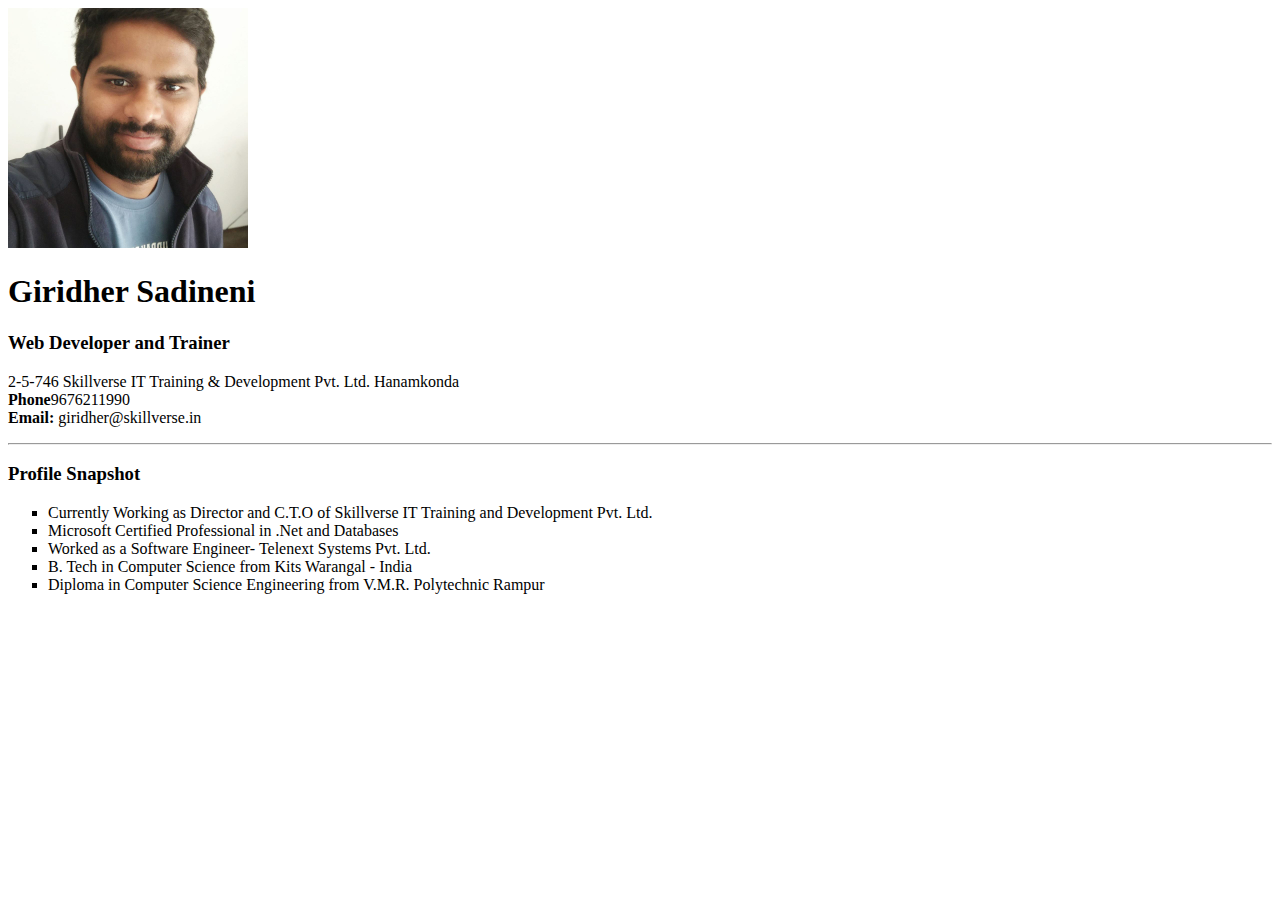
<file: index.html>
<!DOCTYPE html>
<html lang="en">
<head>
    <meta charset="UTF-8">
    <meta name="viewport" content="width=device-width, initial-scale=1.0">
    <meta http-equiv="X-UA-Compatible" content="ie=edge">
    <title>Giridher Sadineni - Profile</title>
</head>
<body>
    <!--Header Section-->
    <div id="header">
        <img src="myphoto.jpg" alt="Profile Photo" width="240px" height="240px">
        <h1>Giridher Sadineni</h1>
        <h3>Web Developer and Trainer</h3>
        <p>2-5-746 Skillverse IT Training & Development Pvt. Ltd. Hanamkonda <br>
            <strong>Phone</strong>9676211990<br>
           <strong>Email:</strong>  giridher@skillverse.in</p>
    </div>
    <hr>
    <!--End of Header Section-->
    <!--Content Section-->
    <div id="content">
        
        <div id="profile-section">
            <h3>Profile Snapshot</h3>
            <ul type="square">
            <li>Currently Working as Director and C.T.O of Skillverse IT Training and Development Pvt. Ltd.</li>
            <li>Microsoft Certified Professional in .Net and Databases</li>
            <li>Worked as a Software Engineer- Telenext Systems Pvt. Ltd.</li>
            <li>B. Tech in Computer Science from Kits Warangal - India</li>
            <li>Diploma in Computer Science Engineering from V.M.R. Polytechnic Rampur</li>
            </ul>
        </div>
        <div id="work-experience">

        </div>
        <div id="technical-skills">

        </div>
        <div id="academic-section">

        </div>
        <div id="contact-section">
            
        </div>
    </div>
    <!--End of Content Section-->
    <div id="footer">

    </div>    
</body>
</html>
</file>
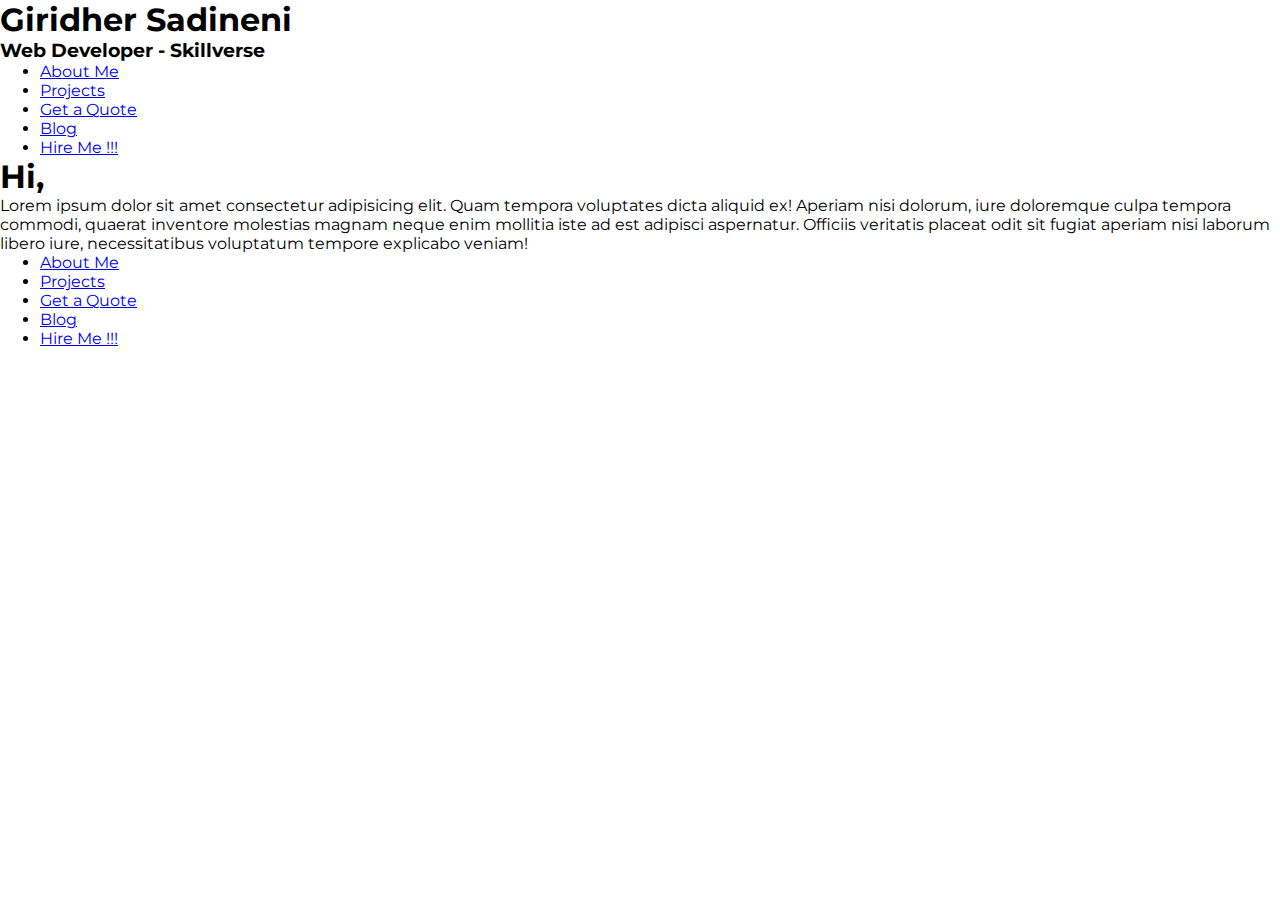
<file: blog.html>
<!DOCTYPE html>
<html lang="en">
<head>
    <meta charset="UTF-8">
    <meta name="viewport" content="width=device-width, initial-scale=1.0">
    <meta http-equiv="X-UA-Compatible" content="ie=edge">
    <title>Blog- Giridher Sadineni - Portfolio - Web Developer, Trainer</title>
    <link rel="stylesheet" href="css/style.css">
</head>
<body>
    <header>
        <h1>Giridher Sadineni</h1>
        <h3>Web Developer - Skillverse </h3>
    </header>
    <nav>
        <ul>
            <li><a href="index.html">About Me</a></li>
            <li><a href="projects.html"> Projects</a></li>
            <li><a href="quote.html">Get a Quote</a></li>
            <li> <a href="blog.html">Blog</a></li>
            <li> <a href="hireme.html"> Hire Me !!!</a></li>
        </ul>
    </nav>
    <section>
        <h1>Hi,</h1>
        <p>Lorem ipsum dolor sit amet consectetur adipisicing elit. Quam tempora voluptates dicta aliquid ex! Aperiam nisi dolorum, iure doloremque culpa tempora commodi, quaerat inventore molestias magnam neque enim mollitia iste ad est adipisci aspernatur. Officiis veritatis placeat odit sit fugiat aperiam nisi laborum libero iure, necessitatibus voluptatum tempore explicabo veniam!</p>
    </section>
    <section>

    </section>
    <footer>
                <nav>
                    <ul>
                        <li><a href="index.html">About Me</a></li>
                        <li><a href="projects.html"> Projects</a></li>
                        <li><a href="quote.html">Get a Quote</a></li>
                        <li> <a href="blog.html">Blog</a></li>
                        <li> <a href="resume.html"> Hire Me !!!</a></li>
                    </ul>
                </nav>    
    </footer>
</body>
</html>
</file>
<file: flexbox.html>
<!DOCTYPE html>
<html lang="en">
<head>
    <meta charset="UTF-8">
    <meta name="viewport" content="width=device-width, initial-scale=1.0">
    <meta http-equiv="X-UA-Compatible" content="ie=edge">
    <title>CSS Flex Box</title>
    <style>
    .box{
        display: flex;
        flex-direction: row;
    }
    .cell{
        flex-grow: 1;
    }
    .red{
        background-color: red;
    }
    .green{
        background-color: green;
    }
    .blue{
        background-color: blue;
    }


    </style>


</head>
<body>
    <div class="box">
        <div class="cell red">One</div>
        <div class="cell blue">Two</div>
        <div class="green" style="flex-grow:5">Three</div>
    </div>






</body>
</html>
</file>
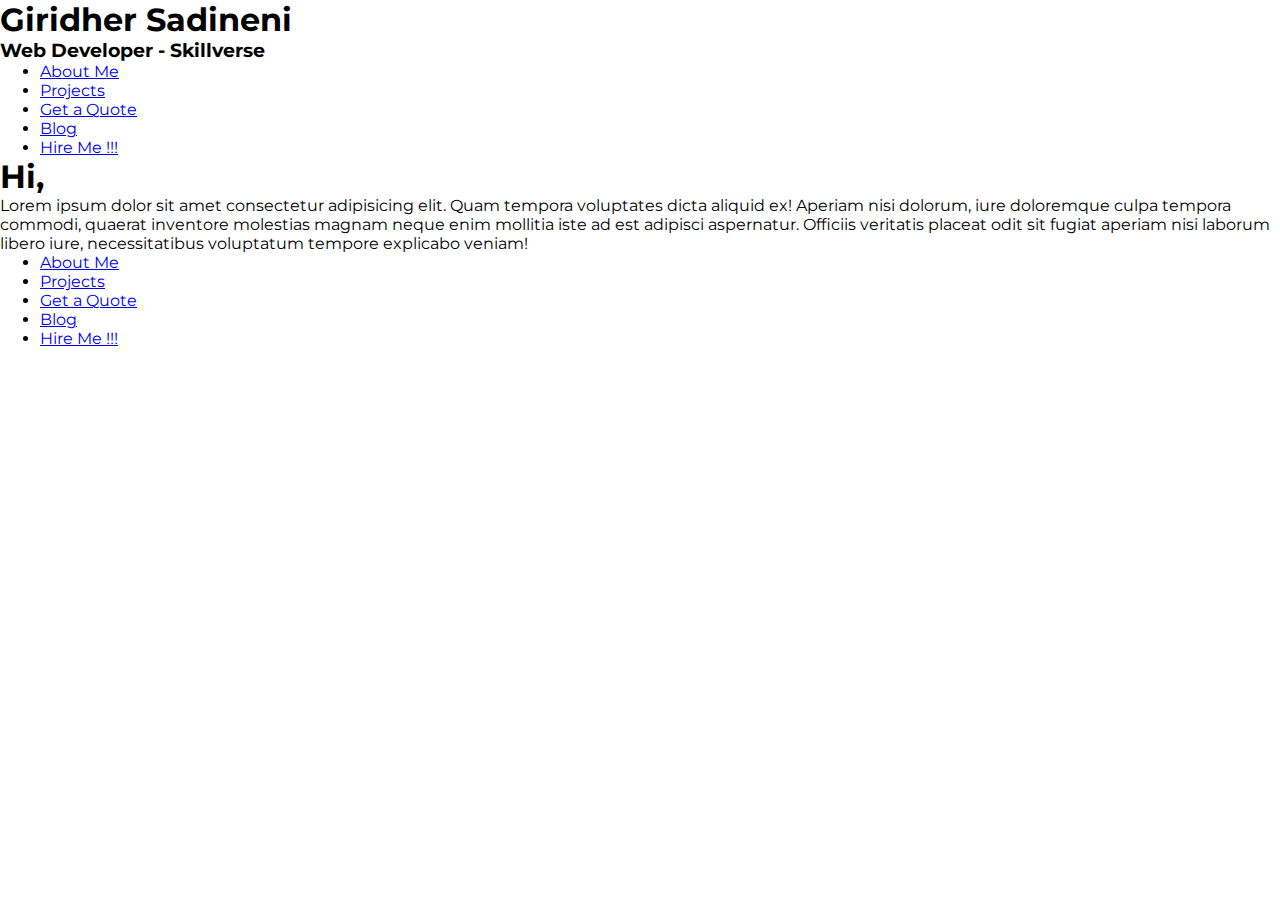
<file: projects.html>
<!DOCTYPE html>
<html lang="en">
<head>
    <meta charset="UTF-8">
    <meta name="viewport" content="width=device-width, initial-scale=1.0">
    <meta http-equiv="X-UA-Compatible" content="ie=edge">
    <title> Projects - Giridher Sadineni - Portfolio - Web Developer, Trainer</title>
    <link rel="stylesheet" href="css/style.css">
</head>
<body>
    <header>
        <h1>Giridher Sadineni</h1>
        <h3>Web Developer - Skillverse </h3>
    </header>
    <nav>
        <ul>
            <li><a href="index.html">About Me</a></li>
            <li><a href="projects.html"> Projects</a></li>
            <li><a href="quote.html">Get a Quote</a></li>
            <li> <a href="blog.html">Blog</a></li>
            <li> <a href="hireme.html"> Hire Me !!!</a></li>
        </ul>
    </nav>
    <section>
        <h1>Hi,</h1>
        <p>Lorem ipsum dolor sit amet consectetur adipisicing elit. Quam tempora voluptates dicta aliquid ex! Aperiam nisi dolorum, iure doloremque culpa tempora commodi, quaerat inventore molestias magnam neque enim mollitia iste ad est adipisci aspernatur. Officiis veritatis placeat odit sit fugiat aperiam nisi laborum libero iure, necessitatibus voluptatum tempore explicabo veniam!</p>
    </section>
    <section>

    </section>
    <footer>
                <nav>
                    <ul>
                        <li><a href="index.html">About Me</a></li>
                        <li><a href="projects.html"> Projects</a></li>
                        <li><a href="quote.html">Get a Quote</a></li>
                        <li> <a href="blog.html">Blog</a></li>
                        <li> <a href="resume.html"> Hire Me !!!</a></li>
                    </ul>
                </nav>    
    </footer>
</body>
</html>
</file>
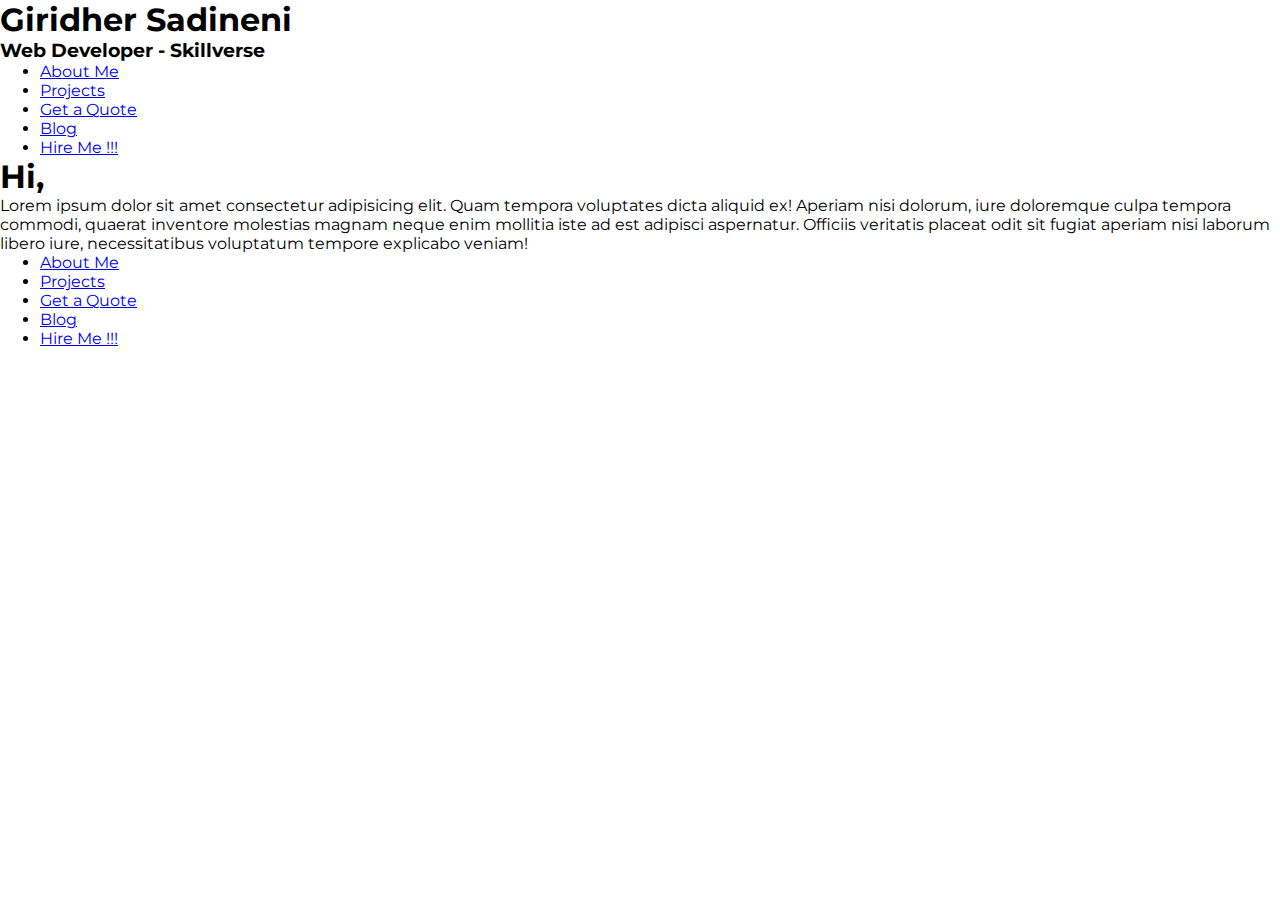
<file: quote.html>
<!DOCTYPE html>
<html lang="en">
<head>
    <meta charset="UTF-8">
    <meta name="viewport" content="width=device-width, initial-scale=1.0">
    <meta http-equiv="X-UA-Compatible" content="ie=edge">
    <title>Get a Quote - Giridher Sadineni - Portfolio - Web Developer, Trainer</title>
    <link rel="stylesheet" href="css/style.css">
</head>
<body>
    <header>
        <h1>Giridher Sadineni</h1>
        <h3>Web Developer - Skillverse </h3>
    </header>
    <nav>
        <ul>
            <li><a href="index.html">About Me</a></li>
            <li><a href="projects.html"> Projects</a></li>
            <li><a href="quote.html">Get a Quote</a></li>
            <li> <a href="blog.html">Blog</a></li>
            <li> <a href="hireme.html"> Hire Me !!!</a></li>
        </ul>
    </nav>
    <section>
        <h1>Hi,</h1>
        <p>Lorem ipsum dolor sit amet consectetur adipisicing elit. Quam tempora voluptates dicta aliquid ex! Aperiam nisi dolorum, iure doloremque culpa tempora commodi, quaerat inventore molestias magnam neque enim mollitia iste ad est adipisci aspernatur. Officiis veritatis placeat odit sit fugiat aperiam nisi laborum libero iure, necessitatibus voluptatum tempore explicabo veniam!</p>
    </section>
    <section>

    </section>
    <footer>
                <nav>
                    <ul>
                        <li><a href="index.html">About Me</a></li>
                        <li><a href="projects.html"> Projects</a></li>
                        <li><a href="quote.html">Get a Quote</a></li>
                        <li> <a href="blog.html">Blog</a></li>
                        <li> <a href="resume.html"> Hire Me !!!</a></li>
                    </ul>
                </nav>    
    </footer>
</body>
</html>
</file>
<file: css/style.css>
@import url('https://fonts.googleapis.com/css?family=Montserrat:400,600,700,800,900&display=swap');

*{
    font-family: Montserrat,serif;
    margin:0px;
}

body{
    

}
.myheader{
    height: 100vh;
    display: table-cell;
    text-align: center;
    vertical-align: middle;
    background-image: url("../imgs/pagebg.jpg");
    background-size: cover;
    background-attachment: fixed;
    padding: 5%;
}
.myheader h1{
    font-family: Montserrat;
    font-weight: 900;
    color: white;
    font-size: 3em;
}

.myheader h3,.myheader p{
    color:white;
}
.topic{
    padding:5%;
    text-align: left;
}

.topic h1{
    text-align: center;
    text-transform: capitalize;
}
</file>
